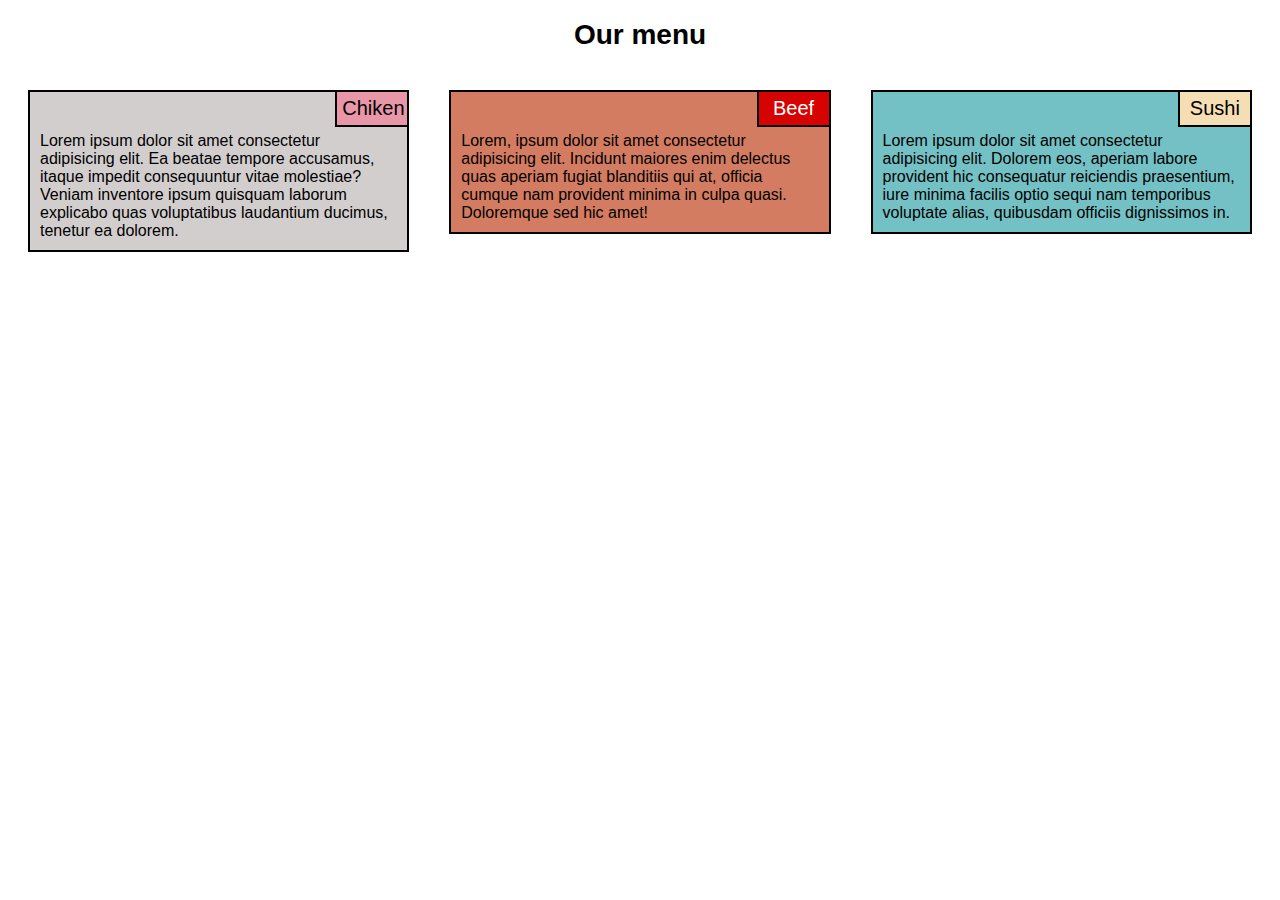
<file: site/módulo2-coursera/index.html>
<!DOCTYPE html>
<html>
    <head>
        <title>Hello Coursera</title>
        <meta name="viewport" content="width=device-width, initial-scale=1">
        <meta charset="utf-8">
        <link rel="stylesheet" type="text/css" href="css/style.css">
    </head>
    <body>
        <header>
            <h1>
                Our menu
            </h1>
        </header>
        <section class="col-md-6 col-lg-4">
            <div class="container">
                <div class="titulo chicken">Chiken</div>
                <p class="chicken">Lorem ipsum dolor sit amet consectetur adipisicing elit. Ea beatae tempore accusamus, itaque impedit consequuntur vitae molestiae? Veniam inventore ipsum quisquam laborum explicabo quas voluptatibus laudantium ducimus, tenetur ea dolorem.</p>
            </div>
        </section>
        <section class="col-md-6 col-lg-4">
            <div class="container">
                <div class="titulo beef">Beef</div>
                <p class="beef">Lorem, ipsum dolor sit amet consectetur adipisicing elit. Incidunt maiores enim delectus quas aperiam fugiat blanditiis qui at, officia cumque nam provident minima in culpa quasi. Doloremque sed hic amet!</p>
            </div>
        </section>
        <section class="col-md-12 col-lg-4">
            
            <div class="container" >
                <div class="titulo sushi">Sushi</div>
                <p class="sushi">Lorem ipsum dolor sit amet consectetur adipisicing elit. Dolorem eos, aperiam labore provident hic consequatur reiciendis praesentium, iure minima facilis optio sequi nam temporibus voluptate alias, quibusdam officiis dignissimos in.</p>
            </div>
        </section>
    </body>
</html>
</file>
<file: site/módulo2-coursera/css/style.css>
*{
    font-family: 'Gill Sans', 'Gill Sans MT', Calibri, 'Trebuchet MS', sans-serif;
    box-sizing: border-box;
    
}

.container{
    background-color: rgb(140, 140, 140);
    margin: 20px;
    position: relative;
    
    
}
h1 {
    text-align: center;
    font-size: 28px;
}
.titulo{
    border:2px black  solid;
    
    box-sizing: content-box ;
    width: 60px;
    padding: 5px;
    position: absolute;
    text-align: center;
    font-size: 20px;
    top: 0px;
    right: 0px;
}
div.container > p{
    padding: 10px;
    padding-top: 40px;
    border: 2px black solid;
    font-size: 16px;
}
.chicken{
    background-color:rgb(211, 206, 206);
}
.beef{
    background-color:rgb(212, 124, 97);
}
.sushi{
    background-color:rgb(115, 193, 196);
}
.titulo.chicken{
    background-color: rgb(232, 150, 168);
    
}
.titulo.beef{
    background-color: rgb(215, 2, 2);
    color:white
}
.titulo.sushi{
    background-color:wheat
}
@media (min-width: 768px) and (max-width: 991px) {
    .col-md-1, .col-md-2, .col-md-3, .col-md-4, .col-md-5, .col-md-6, .col-md-7, .col-md-8, .col-md-9, .col-md-10, .col-md-11, .col-md-12{
        float: left;
    }
    .col-md-1{
        width: 8.33%;
    }
    .col-md-2{
        width: 16.66%;
    }
    .col-md-3{
        width: 25%;
    }
    .col-md-4{
        width: 33.33%;
    }
    .col-md-5{
        width: 41.66%;
    }
    .col-md-6{
        width: 50%;
    }
    .col-md-7{
        width: 58.33%;
    }
    .col-md-8{
        width: 66.66%;
    }
    .col-md-9{
        width: 75%;
    }
    .col-md-10{
        width: 83.33%;
    }
    .col-md-11{
        width: 91.66%;
    }
    .col-md-12{
        width: 100%;
    }
}

@media (min-width: 992px){
    .col-lg-1, .col-lg-2, .col-lg-3, .col-lg-4, .col-lg-5, .col-lg-6, .col-lg-7, .col-lg-8, .col-lg-9, .col-lg-10, .col-lg-11, .col-lg-12{
        float: left;
    }
        .col-lg-1{
            width: 8.33%;
        }
        .col-lg-2{
            width: 16.66%;
        }
        .col-lg-3{
            width: 25%;
        }
        .col-lg-4{
            width: 33.33%;
        }
        .col-lg-5{
            width: 41.66%;
        }
        .col-lg-6{
            width: 50%;
        }
        .col-lg-7{
            width: 58.33%;
        }
        .col-lg-8{
            width: 66.66%;
        }
        .col-lg-9{
            width: 75%;
        }
        .col-lg-10{
            width: 83.33%;
        }
        .col-lg-11{
            width: 91.66%;
        }
        .col-lg-12{
            width: 100%;
        }
    }
</file>
